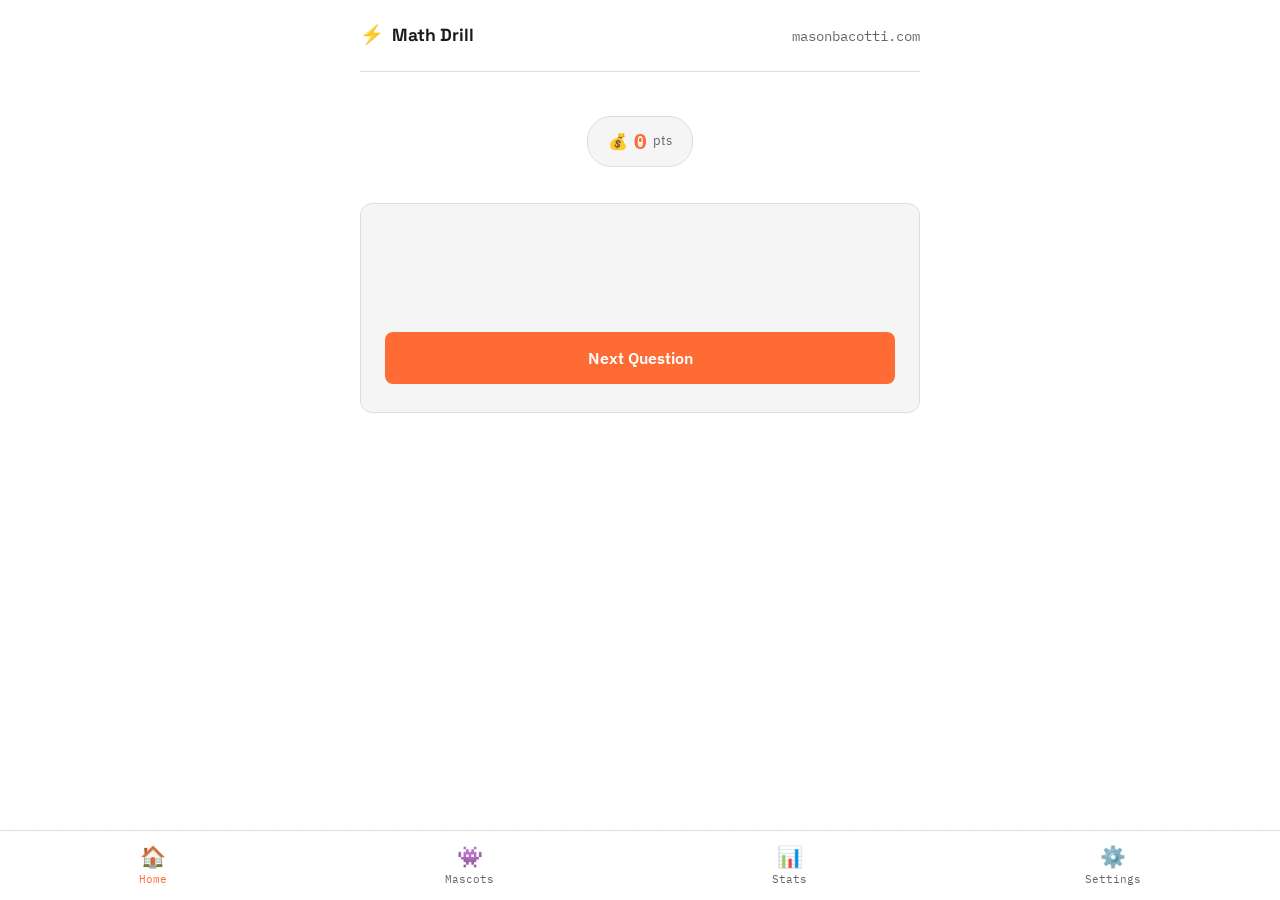
<file: index.html>
<!DOCTYPE html>
<html lang="en">
<head>
  <meta charset="UTF-8">
  <meta name="viewport" content="width=device-width, initial-scale=1.0, maximum-scale=1.0, user-scalable=no">
  <meta name="theme-color" content="#ff6b35">
  <meta name="apple-mobile-web-app-capable" content="yes">
  <meta name="apple-mobile-web-app-status-bar-style" content="default">
  <meta name="apple-mobile-web-app-title" content="Math Drill">
  <meta name="description" content="Gamified mental math trainer. Earn points, collect mascots, master arithmetic.">
  <link rel="manifest" href="manifest.json">
  <title>Math Drill — Train Your Brain</title>
  <link rel="icon" type="image/svg+xml" href="https://btwv.masonbacotti.com/favicon.svg">
  <link rel="preconnect" href="https://fonts.googleapis.com">
  <link rel="preconnect" href="https://fonts.gstatic.com" crossorigin>
  <link href="https://fonts.googleapis.com/css2?family=IBM+Plex+Mono:wght@400;500&family=IBM+Plex+Sans:wght@400;500;600&family=Space+Grotesk:wght@500;700&display=swap" rel="stylesheet">
  <link rel="stylesheet" href="mathdrill.css?v=3">
</head>
<body>

<div class="page-wrap">

  <!-- HEADER -->
  <header>
    <div class="container header-inner">
      <a href="https://masonbacotti.com" class="logo">
        <span class="logo-icon">⚡</span>
        <span>Math Drill</span>
      </a>
      <nav>
        <a href="https://masonbacotti.com">masonbacotti.com</a>
      </nav>
    </div>
  </header>

  <!-- HOME TAB -->
  <section id="tab-home" class="tab active">

    <div class="hero-sm">
      <div class="points-display">
        <span class="points-label">💰</span>
        <span id="points-display" class="points-value">0</span>
        <span class="points-unit">pts</span>
      </div>
    </div>

    <div id="home-content">

      <!-- No problem -->
      <div id="no-problem" class="card">
        <div class="home-mascot-center" id="home-mascot-center"></div>
        <button id="solve-now" class="btn btn-primary">Next Question</button>
      </div>

      <!-- Active problem -->
      <div id="active-problem" class="card hidden">
        <div class="problem-layout">
          <div class="problem-main">
            <div id="hint-bubble" class="hint-bubble hidden"></div>
            <div id="problem-display" class="problem-display">7 x 8</div>
            <div class="diff-label">Difficulty: <span id="diff-badge">Single</span></div>
            <input type="number" id="answer-input" class="answer-input" placeholder="?" autocomplete="off" inputmode="numeric">
            <button id="submit-answer" class="btn btn-primary">Submit</button>
          </div>
          <div class="mascot-playground" id="mascot-playground">
            <div class="playground-label">👾 Your Squad</div>
            <div class="playground-mascots" id="playground-mascots"></div>
          </div>
        </div>
      </div>

      <!-- Result -->
      <div id="result-display" class="card hidden">
        <div id="result-icon" class="result-icon">✅</div>
        <div id="result-text" class="result-text">Correct!</div>
        <div id="points-change" class="points-change hidden">+20 pts</div>
        <div id="correct-answer" class="correct-answer hidden">
          Answer was <span id="expected-answer">56</span>
        </div>
        <button id="next-btn" class="btn btn-primary">Next Question</button>
      </div>

    </div>
  </section>

  <!-- MASCOTS TAB -->
  <section id="tab-mascots" class="tab">
    <div class="hero-sm">
      <div class="shop-points-display">
        <span class="points-label">💰</span>
        <span id="shop-points" class="points-value">0</span>
        <span class="points-unit">pts</span>
      </div>
    </div>
    <div id="mascot-shop">
      <div id="mascot-cards" class="mascot-cards-container"></div>
    </div>
  </section>

  <!-- STATS TAB -->
  <section id="tab-stats" class="tab">
    <div class="hero-sm" style="margin-bottom:0;">
      <h1 class="page-title">Stats</h1>
    </div>

    <div class="accuracy-chart-wrap" id="accuracyChartWrap">
      <div class="chart-label">📈 Accuracy Over Time</div>
      <canvas id="accuracyChart" width="600" height="160"></canvas>
      <div class="chart-empty" id="accuracyChartEmpty">Solve 5+ problems to see your accuracy chart!</div>
    </div>

    <div class="stats-grid">
      <div class="stat-card">
        <div class="stat-icon">💰</div>
        <div class="stat-value" id="points-current">0</div>
        <div class="stat-label">Current Points</div>
      </div>
      <div class="stat-card">
        <div class="stat-icon">⭐</div>
        <div class="stat-value" id="points-lifetime">0</div>
        <div class="stat-label">Lifetime Points</div>
      </div>
      <div class="stat-card">
        <div class="stat-icon">🔥</div>
        <div class="stat-value" id="current-streak">0</div>
        <div class="stat-label">Streak</div>
      </div>
      <div class="stat-card">
        <div class="stat-icon">🏆</div>
        <div class="stat-value" id="best-streak">0</div>
        <div class="stat-label">Best Streak</div>
      </div>
      <div class="stat-card">
        <div class="stat-icon">🎯</div>
        <div class="stat-value" id="accuracy">0%</div>
        <div class="stat-label">Accuracy</div>
      </div>
      <div class="stat-card">
        <div class="stat-icon">⏱️</div>
        <div class="stat-value" id="avg-time">--</div>
        <div class="stat-label">Avg. Time</div>
      </div>
      <div class="stat-card">
        <div class="stat-icon">✅</div>
        <div class="stat-value" id="total-correct">0</div>
        <div class="stat-label">Correct</div>
      </div>
      <div class="stat-card">
        <div class="stat-icon">❌</div>
        <div class="stat-value" id="total-wrong">0</div>
        <div class="stat-label">Wrong</div>
      </div>
      <div class="stat-card">
        <div class="stat-icon">👾</div>
        <div class="stat-value" id="mascots-owned">0</div>
        <div class="stat-label">Mascots</div>
      </div>
    </div>

    <div class="history-section">
      <div class="section-label">Recent History</div>
      <ul id="history-list" class="history-list">
        <li class="history-empty">No problems solved yet</li>
      </ul>
    </div>
  </section>

  <!-- SETTINGS TAB -->
  <section id="tab-settings" class="tab">
    <div class="hero-sm" style="margin-bottom:0;">
      <h1 class="page-title">Settings</h1>
    </div>

    <div class="settings-section">
      <h2 class="settings-heading">Difficulty</h2>
      <div class="slider-container">
        <div class="slider-labels">
          <span>Single</span>
          <span>Double</span>
          <span>Multi-step</span>
        </div>
        <input type="range" id="difficulty-slider" class="slider" min="1" max="3" value="1">
      </div>
      <p class="setting-hint">Higher difficulty = more points per correct answer!</p>
    </div>

    <div class="settings-section">
      <h2 class="settings-heading">Operations</h2>
      <div class="toggle-list">
        <label class="toggle-item">
          <span>Addition (+)</span>
          <input type="checkbox" id="op-add" checked>
          <span class="toggle-switch"></span>
        </label>
        <label class="toggle-item">
          <span>Subtraction (−)</span>
          <input type="checkbox" id="op-sub" checked>
          <span class="toggle-switch"></span>
        </label>
        <label class="toggle-item">
          <span>Multiplication (×)</span>
          <input type="checkbox" id="op-mul" checked>
          <span class="toggle-switch"></span>
        </label>
        <label class="toggle-item">
          <span>Division (÷)</span>
          <input type="checkbox" id="op-div" checked>
          <span class="toggle-switch"></span>
        </label>
      </div>
    </div>

    <div class="settings-section">
      <button id="reset-stats" class="btn btn-danger">🗑️ Reset All Data</button>
    </div>
  </section>

</div><!-- end page-wrap -->

<!-- Bottom Nav -->
<nav class="bottom-nav">
  <button class="nav-btn active" data-tab="home">
    <span class="nav-icon">🏠</span>
    <span class="nav-label">Home</span>
  </button>
  <button class="nav-btn" data-tab="mascots">
    <span class="nav-icon">👾</span>
    <span class="nav-label">Mascots</span>
  </button>
  <button class="nav-btn" data-tab="stats">
    <span class="nav-icon">📊</span>
    <span class="nav-label">Stats</span>
  </button>
  <button class="nav-btn" data-tab="settings">
    <span class="nav-icon">⚙️</span>
    <span class="nav-label">Settings</span>
  </button>
</nav>

<script src="app.js?v=3"></script>
</body>
</html>
</file>
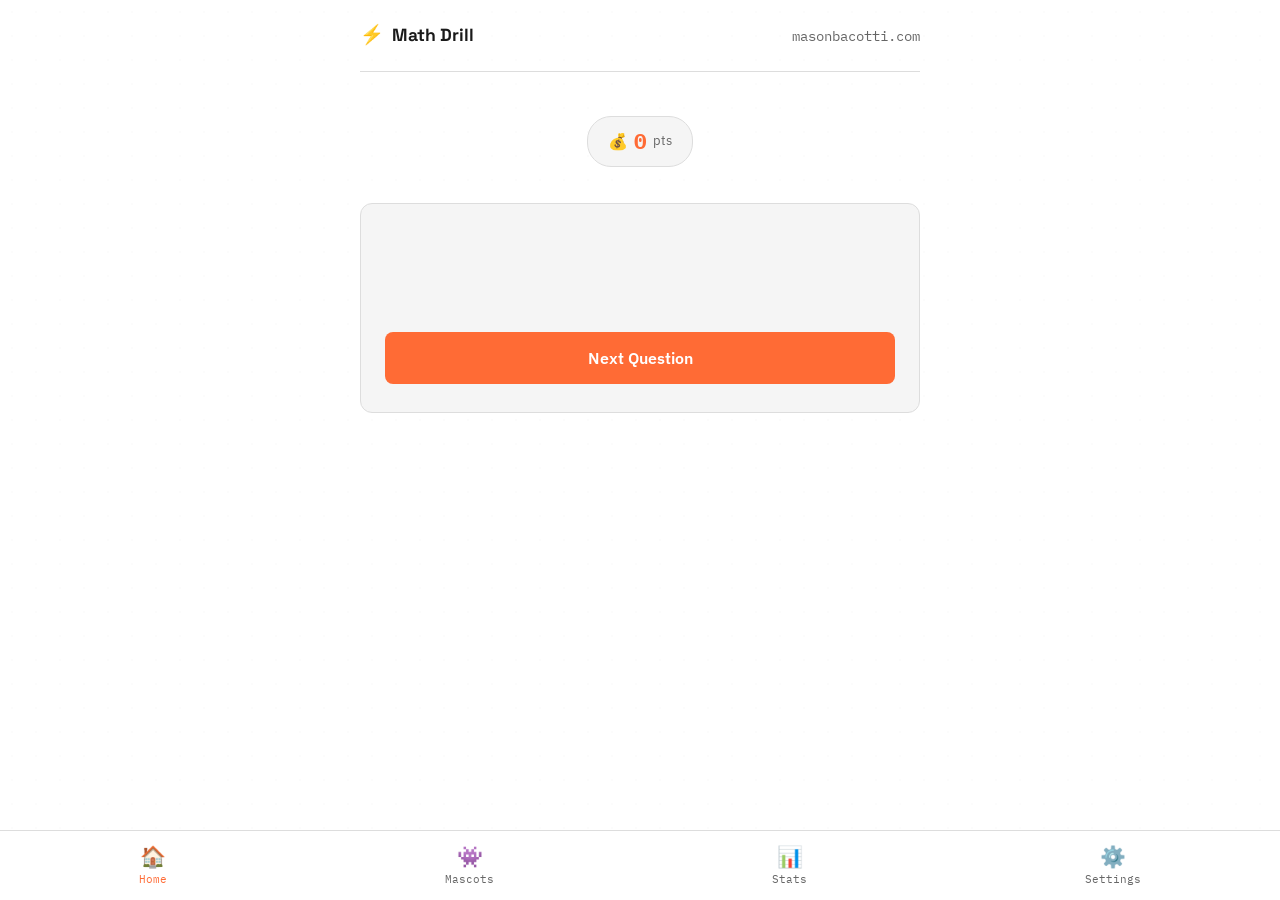
<file: math-drill-v2/index.html>
<!DOCTYPE html>
<html lang="en">
<head>
  <meta charset="UTF-8">
  <meta name="viewport" content="width=device-width, initial-scale=1.0, maximum-scale=1.0, user-scalable=no">
  <meta name="theme-color" content="#ff6b35">
  <meta name="apple-mobile-web-app-capable" content="yes">
  <meta name="apple-mobile-web-app-status-bar-style" content="default">
  <meta name="apple-mobile-web-app-title" content="Math Drill">
  <meta name="description" content="Gamified mental math trainer. Earn points, collect mascots, master arithmetic.">
  <link rel="manifest" href="manifest.json">
  <title>Math Drill — Train Your Brain</title>
  <link rel="icon" type="image/svg+xml" href="https://btwv.masonbacotti.com/favicon.svg">
  <link rel="preconnect" href="https://fonts.googleapis.com">
  <link rel="preconnect" href="https://fonts.gstatic.com" crossorigin>
  <link href="https://fonts.googleapis.com/css2?family=IBM+Plex+Mono:wght@400;500&family=IBM+Plex+Sans:wght@400;500;600&family=Space+Grotesk:wght@500;700&display=swap" rel="stylesheet">
  <link rel="stylesheet" href="mathdrill.css?v=3">
</head>
<body>

<div class="page-wrap">

  <!-- HEADER -->
  <header>
    <div class="container header-inner">
      <a href="https://masonbacotti.com" class="logo">
        <span class="logo-icon">⚡</span>
        <span>Math Drill</span>
      </a>
      <nav>
        <a href="https://masonbacotti.com">masonbacotti.com</a>
      </nav>
    </div>
  </header>

  <!-- HOME TAB -->
  <section id="tab-home" class="tab active">

    <div class="hero-sm">
      <div class="points-display">
        <span class="points-label">💰</span>
        <span id="points-display" class="points-value">0</span>
        <span class="points-unit">pts</span>
      </div>
    </div>

    <div id="home-content">

      <!-- No problem -->
      <div id="no-problem" class="card">
        <div class="home-mascot-center" id="home-mascot-center"></div>
        <button id="solve-now" class="btn btn-primary">Next Question</button>
      </div>

      <!-- Active problem -->
      <div id="active-problem" class="card hidden">
        <div class="problem-layout">
          <div class="problem-main">
            <div id="hint-bubble" class="hint-bubble hidden"></div>
            <div id="problem-display" class="problem-display">7 x 8</div>
            <div class="diff-label">Difficulty: <span id="diff-badge">Single</span></div>
            <input type="number" id="answer-input" class="answer-input" placeholder="?" autocomplete="off" inputmode="numeric">
            <button id="submit-answer" class="btn btn-primary">Submit</button>
          </div>
          <div class="mascot-playground" id="mascot-playground">
            <div class="playground-label">👾 Your Squad</div>
            <div class="playground-mascots" id="playground-mascots"></div>
          </div>
        </div>
      </div>

      <!-- Result -->
      <div id="result-display" class="card hidden">
        <div id="result-icon" class="result-icon">✅</div>
        <div id="result-text" class="result-text">Correct!</div>
        <div id="points-change" class="points-change hidden">+20 pts</div>
        <div id="correct-answer" class="correct-answer hidden">
          Answer was <span id="expected-answer">56</span>
        </div>
        <button id="next-btn" class="btn btn-primary">Next Question</button>
      </div>

    </div>
  </section>

  <!-- MASCOTS TAB -->
  <section id="tab-mascots" class="tab">
    <div class="hero-sm">
      <div class="shop-points-display">
        <span class="points-label">💰</span>
        <span id="shop-points" class="points-value">0</span>
        <span class="points-unit">pts</span>
      </div>
    </div>
    <div id="mascot-shop">
      <div id="mascot-cards" class="mascot-cards-container"></div>
    </div>
  </section>

  <!-- STATS TAB -->
  <section id="tab-stats" class="tab">
    <div class="hero-sm" style="margin-bottom:0;">
      <h1 class="page-title">Stats</h1>
    </div>

    <div class="stats-grid">
      <div class="stat-card">
        <div class="stat-icon">💰</div>
        <div class="stat-value" id="points-current">0</div>
        <div class="stat-label">Current Points</div>
      </div>
      <div class="stat-card">
        <div class="stat-icon">⭐</div>
        <div class="stat-value" id="points-lifetime">0</div>
        <div class="stat-label">Lifetime Points</div>
      </div>
      <div class="stat-card">
        <div class="stat-icon">🔥</div>
        <div class="stat-value" id="current-streak">0</div>
        <div class="stat-label">Streak</div>
      </div>
      <div class="stat-card">
        <div class="stat-icon">🏆</div>
        <div class="stat-value" id="best-streak">0</div>
        <div class="stat-label">Best Streak</div>
      </div>
      <div class="stat-card">
        <div class="stat-icon">🎯</div>
        <div class="stat-value" id="accuracy">0%</div>
        <div class="stat-label">Accuracy</div>
      </div>
      <div class="stat-card">
        <div class="stat-icon">⏱️</div>
        <div class="stat-value" id="avg-time">--</div>
        <div class="stat-label">Avg. Time</div>
      </div>
      <div class="stat-card">
        <div class="stat-icon">✅</div>
        <div class="stat-value" id="total-correct">0</div>
        <div class="stat-label">Correct</div>
      </div>
      <div class="stat-card">
        <div class="stat-icon">❌</div>
        <div class="stat-value" id="total-wrong">0</div>
        <div class="stat-label">Wrong</div>
      </div>
      <div class="stat-card">
        <div class="stat-icon">👾</div>
        <div class="stat-value" id="mascots-owned">0</div>
        <div class="stat-label">Mascots</div>
      </div>
    </div>

    <div class="history-section">
      <div class="section-label">Recent History</div>
      <ul id="history-list" class="history-list">
        <li class="history-empty">No problems solved yet</li>
      </ul>
    </div>
  </section>

  <!-- SETTINGS TAB -->
  <section id="tab-settings" class="tab">
    <div class="hero-sm" style="margin-bottom:0;">
      <h1 class="page-title">Settings</h1>
    </div>

    <div class="settings-section">
      <h2 class="settings-heading">Difficulty</h2>
      <div class="slider-container">
        <div class="slider-labels">
          <span>Single</span>
          <span>Double</span>
          <span>Multi-step</span>
        </div>
        <input type="range" id="difficulty-slider" class="slider" min="1" max="3" value="1">
      </div>
      <p class="setting-hint">Higher difficulty = more points per correct answer!</p>
    </div>

    <div class="settings-section">
      <h2 class="settings-heading">Operations</h2>
      <div class="toggle-list">
        <label class="toggle-item">
          <span>Addition (+)</span>
          <input type="checkbox" id="op-add" checked>
          <span class="toggle-switch"></span>
        </label>
        <label class="toggle-item">
          <span>Subtraction (−)</span>
          <input type="checkbox" id="op-sub" checked>
          <span class="toggle-switch"></span>
        </label>
        <label class="toggle-item">
          <span>Multiplication (×)</span>
          <input type="checkbox" id="op-mul" checked>
          <span class="toggle-switch"></span>
        </label>
        <label class="toggle-item">
          <span>Division (÷)</span>
          <input type="checkbox" id="op-div" checked>
          <span class="toggle-switch"></span>
        </label>
      </div>
    </div>

    <div class="settings-section">
      <button id="reset-stats" class="btn btn-danger">🗑️ Reset All Data</button>
    </div>
  </section>

</div><!-- end page-wrap -->

<!-- Bottom Nav -->
<nav class="bottom-nav">
  <button class="nav-btn active" data-tab="home">
    <span class="nav-icon">🏠</span>
    <span class="nav-label">Home</span>
  </button>
  <button class="nav-btn" data-tab="mascots">
    <span class="nav-icon">👾</span>
    <span class="nav-label">Mascots</span>
  </button>
  <button class="nav-btn" data-tab="stats">
    <span class="nav-icon">📊</span>
    <span class="nav-label">Stats</span>
  </button>
  <button class="nav-btn" data-tab="settings">
    <span class="nav-icon">⚙️</span>
    <span class="nav-label">Settings</span>
  </button>
</nav>

<script src="app.js?v=3"></script>
</body>
</html>
</file>
<file: mathdrill.css>
/* Math Drill — BTWV-style Design */

*, *::before, *::after { box-sizing: border-box; margin: 0; padding: 0; }

:root {
  --bg: #ffffff;
  --surface: #f5f5f5;
  --border: #dddddd;
  --text: #1a1a1a;
  --text-sec: #666666;
  --accent: #ff6b35;
  --accent-light: rgba(255, 107, 53, 0.1);
  --success: #00d26a;
  --error: #d63031;
  --gold: #ffd700;
  --radius: 12px;
  --radius-sm: 8px;
}

body {
  background: var(--bg);
  color: var(--text);
  font-family: 'IBM Plex Sans', sans-serif;
  line-height: 1.6;
  min-height: 100dvh;
  padding-bottom: 70px;
  -webkit-overflow-scrolling: touch;
}

/* Dot grid bg */
body::before {
  content: '';
  position: fixed;
  inset: 0;
  background-image: radial-gradient(circle, #ccc 1px, transparent 1px);
  background-size: 24px 24px;
  opacity: 0.05;
  pointer-events: none;
  z-index: 0;
}

.page-wrap {
  position: relative;
  z-index: 1;
  max-width: 600px;
  margin: 0 auto;
  padding: 0 20px;
}

/* HEADER */
header {
  border-bottom: 1px solid var(--border);
  padding: 20px 0;
  margin-bottom: 24px;
}

.header-inner {
  display: flex;
  align-items: center;
  justify-content: space-between;
  gap: 16px;
}

.logo {
  display: flex;
  align-items: center;
  gap: 8px;
  font-family: 'Space Grotesk', sans-serif;
  font-weight: 700;
  font-size: 1.1rem;
  text-decoration: none;
  color: var(--text);
}

.logo-icon { color: var(--accent); font-size: 1.2rem; }

nav a {
  color: var(--text-sec);
  text-decoration: none;
  font-size: 0.85rem;
  font-family: 'IBM Plex Mono', monospace;
  transition: color 0.2s;
}

nav a:hover { color: var(--text); }

/* HERO (small) */
.hero-sm {
  text-align: center;
  padding: 20px 0;
  margin-bottom: 16px;
}

.page-title {
  font-family: 'Space Grotesk', sans-serif;
  font-size: 1.8rem;
  font-weight: 700;
}

/* Points Display */
.points-display,
.shop-points-display {
  display: inline-flex;
  align-items: center;
  gap: 6px;
  background: var(--surface);
  border: 1px solid var(--border);
  padding: 8px 20px;
  border-radius: 24px;
}

.points-label { font-size: 1rem; }
.points-value {
  font-size: 1.3rem;
  font-weight: 700;
  color: var(--accent);
  font-variant-numeric: tabular-nums;
  font-family: 'IBM Plex Mono', monospace;
}
.points-unit { font-size: 0.8rem; color: var(--text-sec); }

/* Cards */
.card {
  background: var(--surface);
  border: 1px solid var(--border);
  border-radius: var(--radius);
  padding: 28px 24px;
  margin-bottom: 16px;
  position: relative;
  overflow: hidden;
}

.card.correct-flash { animation: flashCorrect 0.5s ease-out; }
.card.wrong-flash { animation: flashWrong 0.5s ease-out; }

@keyframes flashCorrect {
  0%, 100% { background: var(--surface); }
  50% { background: #e8f9f1; }
}
@keyframes flashWrong {
  0%, 100% { background: var(--surface); }
  50% { background: #fce8e8; }
}

/* Buttons */
.btn {
  display: block;
  width: 100%;
  padding: 16px;
  border: none;
  border-radius: var(--radius-sm);
  font-size: 1rem;
  font-weight: 600;
  font-family: 'IBM Plex Sans', sans-serif;
  cursor: pointer;
  transition: opacity 0.2s, transform 0.1s;
}

.btn:active { transform: scale(0.98); }

.btn-primary {
  background: var(--accent);
  color: white;
}

.btn-primary:hover { opacity: 0.9; }

.btn-danger {
  background: var(--error);
  color: white;
}

.btn-secondary {
  background: var(--surface);
  color: var(--text);
  border: 1px solid var(--border);
}

/* Problem Display */
.problem-display {
  font-size: 3.2rem;
  font-weight: 700;
  text-align: center;
  margin-bottom: 16px;
  font-family: 'Space Grotesk', sans-serif;
  letter-spacing: 2px;
}

.diff-label {
  text-align: center;
  font-size: 0.8rem;
  color: var(--text-sec);
  font-family: 'IBM Plex Mono', monospace;
  margin-bottom: 20px;
  margin-top: -8px;
}

#diff-badge {
  color: var(--accent);
  font-weight: 600;
}

/* Problem layout — two column */
.problem-layout {
  display: flex;
  gap: 16px;
  align-items: flex-start;
}

.problem-main {
  flex: 1;
  min-width: 0;
}

/* Mascot Playground (sidebar) */
.mascot-playground {
  width: 80px;
  flex-shrink: 0;
  background: var(--bg);
  border: 1px solid var(--border);
  border-radius: var(--radius-sm);
  padding: 8px 6px;
  display: flex;
  flex-direction: column;
  gap: 4px;
  max-height: 340px;
  overflow-y: auto;
}

.playground-label {
  font-family: 'IBM Plex Mono', monospace;
  font-size: 0.6rem;
  color: var(--text-sec);
  text-transform: uppercase;
  letter-spacing: 0.5px;
  text-align: center;
}

.playground-mascots {
  display: flex;
  flex-direction: column;
  align-items: center;
  gap: 3px;
}

/* Playground mascot items — sized by tier and level */
.pg-mascot {
  display: flex;
  flex-direction: column;
  align-items: center;
  gap: 2px;
  position: relative;
  transition: transform 0.2s;
}

.pg-mascot-img {
  object-fit: contain;
  flex-shrink: 0;
  border-radius: 8px;
}

.pg-mascot-name {
  font-size: 0.45rem;
  font-family: 'IBM Plex Mono', monospace;
  color: var(--text-sec);
  text-align: center;
  line-height: 1.1;
  max-width: 50px;
  overflow: hidden;
  text-overflow: ellipsis;
  white-space: nowrap;
}

/* Level-based sizes per tier */
/* Common tier */
.pg-mascot-common-1 .pg-mascot-img { width: 16px; height: 16px; }
.pg-mascot-common-2 .pg-mascot-img { width: 20px; height: 20px; }
.pg-mascot-common-3 .pg-mascot-img { width: 24px; height: 24px; }
.pg-mascot-common-4 .pg-mascot-img { width: 28px; height: 28px; }

/* Uncommon tier */
.pg-mascot-uncommon-1 .pg-mascot-img { width: 18px; height: 18px; }
.pg-mascot-uncommon-2 .pg-mascot-img { width: 22px; height: 22px; }
.pg-mascot-uncommon-3 .pg-mascot-img { width: 27px; height: 27px; }
.pg-mascot-uncommon-4 .pg-mascot-img { width: 32px; height: 32px; }

/* Rare tier */
.pg-mascot-rare-1 .pg-mascot-img { width: 20px; height: 20px; }
.pg-mascot-rare-2 .pg-mascot-img { width: 25px; height: 25px; }
.pg-mascot-rare-3 .pg-mascot-img { width: 30px; height: 30px; }
.pg-mascot-rare-4 .pg-mascot-img { width: 35px; height: 35px; }

/* Epic tier */
.pg-mascot-epic-1 .pg-mascot-img { width: 22px; height: 22px; }
.pg-mascot-epic-2 .pg-mascot-img { width: 27px; height: 27px; }
.pg-mascot-epic-3 .pg-mascot-img { width: 32px; height: 32px; }
.pg-mascot-epic-4 .pg-mascot-img { width: 37px; height: 37px; }

/* Legendary tier */
.pg-mascot-legendary-1 .pg-mascot-img { width: 24px; height: 24px; }
.pg-mascot-legendary-2 .pg-mascot-img { width: 29px; height: 29px; }
.pg-mascot-legendary-3 .pg-mascot-img { width: 34px; height: 34px; }
.pg-mascot-legendary-4 .pg-mascot-img { width: 39px; height: 39px; }

/* Equipped mascot glow */
.pg-mascot.equipped .pg-mascot-img {
  box-shadow: 0 0 0 3px var(--accent), 0 0 12px rgba(255,107,53,0.4);
}

.pg-mascot.equipped .pg-mascot-name {
  color: var(--accent);
  font-weight: 600;
}

/* Level stars in playground */
.pg-mascot-level {
  font-size: 0.5rem;
  color: var(--gold);
  line-height: 1;
}

/* Home mascot center */
.home-mascot-center {
  display: flex;
  flex-direction: column;
  align-items: center;
  gap: 6px;
  margin-bottom: 20px;
  min-height: 80px;
  justify-content: center;
}

.home-mascot-img {
  width: 72px;
  height: 72px;
  object-fit: contain;
}

.home-mascot-name {
  font-family: 'Space Grotesk', sans-serif;
  font-size: 0.9rem;
  font-weight: 600;
  color: var(--text-sec);
}

.no-mascot-hint {
  font-size: 0.85rem;
  color: var(--text-sec);
  font-style: italic;
}

/* Hint bubble */
.hint-bubble {
  background: var(--accent-light);
  border: 1px solid var(--accent);
  border-radius: var(--radius-sm);
  padding: 10px 16px;
  text-align: center;
  font-size: 0.85rem;
  color: var(--accent);
  margin-bottom: 16px;
}

/* Answer Input */
.answer-input {
  width: 100%;
  padding: 16px;
  border: 2px solid var(--border);
  border-radius: var(--radius-sm);
  background: var(--bg);
  color: var(--text);
  font-size: 1.8rem;
  font-weight: 700;
  text-align: center;
  margin-bottom: 16px;
  font-family: 'Space Grotesk', sans-serif;
  outline: none;
  transition: border-color 0.2s;
}

.answer-input:focus { border-color: var(--accent); }
.answer-input::placeholder { color: var(--text-sec); font-weight: 400; }
.answer-input::-webkit-outer-spin-button,
.answer-input::-webkit-inner-spin-button { -webkit-appearance: none; }

/* Result */
.result-icon { font-size: 3.5rem; text-align: center; margin-bottom: 8px; }

.result-text {
  font-size: 1.6rem;
  font-weight: 700;
  text-align: center;
  margin-bottom: 8px;
  font-family: 'Space Grotesk', sans-serif;
}

.result-text.correct { color: var(--success); }
.result-text.wrong { color: var(--error); }
.result-text.saved { color: var(--accent); }
.result-text.bonus { color: var(--gold); }

.points-change {
  font-size: 1.2rem;
  font-weight: 700;
  text-align: center;
  margin-bottom: 16px;
  font-family: 'IBM Plex Mono', monospace;
  animation: popIn 0.4s ease-out;
}

.points-change.positive { color: var(--accent); }
.points-change.negative { color: var(--error); }

@keyframes popIn {
  0% { opacity: 0; transform: scale(0.7); }
  60% { transform: scale(1.1); }
  100% { opacity: 1; transform: scale(1); }
}

.correct-answer {
  text-align: center;
  color: var(--text-sec);
  margin-bottom: 20px;
  font-size: 1rem;
}

.correct-answer span {
  color: var(--success);
  font-weight: 700;
  font-family: 'IBM Plex Mono', monospace;
}

/* Stats */
.stats-grid {
  display: grid;
  grid-template-columns: 1fr 1fr;
  gap: 12px;
  margin-bottom: 24px;
}

.stat-card {
  background: var(--surface);
  border: 1px solid var(--border);
  border-radius: var(--radius);
  padding: 20px 16px;
  text-align: center;
}

.stat-icon { font-size: 1.4rem; margin-bottom: 6px; }
.stat-value { font-size: 1.8rem; font-weight: 700; font-family: 'Space Grotesk', sans-serif; }
.stat-label { font-size: 0.75rem; color: var(--text-sec); margin-top: 2px; }

/* History */
.history-section { margin-bottom: 24px; }
.section-label {
  font-family: 'IBM Plex Mono', monospace;
  font-size: 0.75rem;
  color: var(--text-sec);
  text-transform: uppercase;
  letter-spacing: 1px;
  margin-bottom: 14px;
}
.history-list { list-style: none; }
.history-list li {
  background: var(--surface);
  border: 1px solid var(--border);
  border-radius: var(--radius-sm);
  padding: 14px 16px;
  margin-bottom: 8px;
  display: flex;
  justify-content: space-between;
  align-items: center;
  font-size: 0.9rem;
}
.history-empty { color: var(--text-sec); text-align: center; padding: 20px !important; }

/* Accuracy Chart */
.accuracy-chart-wrap {
  background: var(--surface);
  border: 1px solid var(--border);
  border-radius: var(--radius);
  padding: 20px;
  margin-bottom: 16px;
  position: relative;
}
.chart-label {
  font-family: 'Space Grotesk', sans-serif;
  font-size: 0.9rem;
  font-weight: 600;
  color: var(--text-sec);
  margin-bottom: 12px;
}
#accuracyChart {
  width: 100%;
  height: auto;
  display: block;
}
.chart-empty {
  color: var(--text-sec);
  font-size: 0.85rem;
  text-align: center;
  padding: 12px 0;
}
.accuracy-chart-wrap .chart-empty { display: none; }
.accuracy-chart-wrap.no-data .chart-empty { display: block; }
.history-item .problem { font-family: 'IBM Plex Mono', monospace; font-weight: 600; font-size: 0.85rem; }
.history-item .result-icon { font-size: 1.1rem; }
.history-left { display: flex; flex-direction: column; gap: 2px; }
.solve-time { font-size: 0.75rem; color: var(--text-sec); }

/* Settings */
.settings-section {
  background: var(--surface);
  border: 1px solid var(--border);
  border-radius: var(--radius);
  padding: 24px;
  margin-bottom: 16px;
}

.settings-heading {
  font-family: 'Space Grotesk', sans-serif;
  font-size: 0.95rem;
  font-weight: 700;
  margin-bottom: 16px;
  text-transform: uppercase;
  letter-spacing: 0.5px;
  color: var(--text-sec);
  font-size: 0.75rem;
}

.setting-hint {
  font-size: 0.8rem;
  color: var(--accent);
  margin-top: 10px;
  text-align: center;
}

/* Slider */
.slider-container { margin-bottom: 8px; }
.slider-labels {
  display: flex;
  justify-content: space-between;
  margin-bottom: 12px;
  font-size: 0.8rem;
  color: var(--text-sec);
}

.slider {
  width: 100%;
  height: 6px;
  -webkit-appearance: none;
  appearance: none;
  background: var(--border);
  border-radius: 3px;
  outline: none;
}

.slider::-webkit-slider-thumb {
  -webkit-appearance: none;
  width: 22px;
  height: 22px;
  background: var(--accent);
  border-radius: 50%;
  cursor: pointer;
}

/* Toggle */
.toggle-list { display: flex; flex-direction: column; }
.toggle-item {
  display: flex;
  justify-content: space-between;
  align-items: center;
  padding: 14px 0;
  border-bottom: 1px solid var(--border);
  cursor: pointer;
}
.toggle-item:last-child { border-bottom: none; }
.toggle-item input { display: none; }
.toggle-switch {
  width: 44px;
  height: 26px;
  background: var(--border);
  border-radius: 13px;
  position: relative;
  transition: background 0.3s;
  flex-shrink: 0;
}
.toggle-switch::after {
  content: '';
  position: absolute;
  width: 22px;
  height: 22px;
  background: white;
  border-radius: 50%;
  top: 2px;
  left: 2px;
  transition: transform 0.3s;
  box-shadow: 0 1px 3px rgba(0,0,0,0.15);
}
.toggle-item input:checked + .toggle-switch { background: var(--accent); }
.toggle-item input:checked + .toggle-switch::after { transform: translateX(18px); }

/* ================= */
/* MASCOT SHOP       */
/* ================= */

.mascot-cards-container {
  display: flex;
  flex-direction: column;
  gap: 4px;
  padding-bottom: 20px;
}

.shop-tier-header {
  font-family: 'IBM Plex Mono', monospace;
  font-size: 0.7rem;
  font-weight: 500;
  padding: 10px 12px;
  margin-top: 10px;
  text-transform: uppercase;
  letter-spacing: 1px;
  color: var(--text-sec);
  background: var(--surface);
  border: 1px solid var(--border);
  border-radius: var(--radius-sm);
}

.mascot-tier-grid {
  display: grid;
  grid-template-columns: 1fr 1fr;
  gap: 12px;
  padding: 8px 0;
}

.mascot-card {
  background: var(--surface);
  border: 2px solid var(--border);
  border-radius: var(--radius);
  padding: 18px 14px;
  text-align: center;
  position: relative;
  transition: border-color 0.2s, transform 0.2s;
}

.mascot-card:active { transform: scale(0.98); }

.mascot-card.tier-common { border-color: rgba(46, 204, 113, 0.25); }
.mascot-card.tier-uncommon { border-color: rgba(52, 152, 219, 0.25); }
.mascot-card.tier-rare { border-color: rgba(155, 89, 182, 0.3); }
.mascot-card.tier-epic { border-color: rgba(230, 126, 34, 0.35); }
.mascot-card.tier-legendary { border-color: rgba(241, 196, 15, 0.4); }

.mascot-card.equipped { border-color: var(--accent) !important; }

.mascot-card-img {
  width: 68px;
  height: 68px;
  object-fit: contain;
  margin-bottom: 8px;
}

.mascot-level {
  position: absolute;
  top: 8px;
  right: 8px;
  font-size: 0.65rem;
  color: var(--accent);
  font-family: 'IBM Plex Mono', monospace;
}

.mascot-name {
  font-family: 'Space Grotesk', sans-serif;
  font-size: 0.85rem;
  font-weight: 700;
  margin-bottom: 2px;
}

.mascot-desc {
  font-size: 0.7rem;
  color: var(--text-sec);
  margin-bottom: 6px;
  line-height: 1.3;
}

.mascot-ability {
  font-size: 0.72rem;
  color: var(--accent);
  margin-bottom: 8px;
  font-family: 'IBM Plex Mono', monospace;
}

.mascot-cost {
  font-size: 0.72rem;
  color: var(--text-sec);
  margin-bottom: 10px;
  font-family: 'IBM Plex Mono', monospace;
}

.mascot-buttons {
  display: flex;
  flex-direction: column;
  gap: 5px;
}

/* Mascot buttons */
.btn-mascot {
  padding: 8px 10px;
  border: none;
  border-radius: 6px;
  font-size: 0.75rem;
  font-weight: 600;
  font-family: 'IBM Plex Sans', sans-serif;
  cursor: pointer;
  transition: opacity 0.2s, transform 0.1s;
}

.btn-mascot:active { transform: scale(0.95); }

.btn-mascot.buy { background: var(--accent); color: white; }
.btn-mascot.buy.disabled { background: var(--border); color: var(--text-sec); cursor: not-allowed; }
.btn-mascot.equipped { background: var(--accent); color: white; }
.btn-mascot { background: var(--bg); color: var(--text); border: 1px solid var(--border); }
.btn-mascot.upgrade { background: rgba(0,210,106,0.12); color: var(--success); border: 1px solid rgba(0,210,106,0.3); }
.btn-mascot.upgrade.disabled { background: var(--bg); color: var(--text-sec); border-color: var(--border); cursor: not-allowed; }
.btn-mascot.maxed { background: linear-gradient(135deg, #ffd700, #f39c12); color: #1a1a1a; font-weight: 700; }

/* Bottom Nav */
.bottom-nav {
  position: fixed;
  bottom: 0; left: 0; right: 0;
  background: white;
  display: flex;
  justify-content: space-around;
  padding: 8px 0;
  border-top: 1px solid var(--border);
  z-index: 100;
}

.nav-btn {
  display: flex;
  flex-direction: column;
  align-items: center;
  gap: 3px;
  padding: 6px 16px;
  background: none;
  border: none;
  color: var(--text-sec);
  cursor: pointer;
  border-radius: var(--radius-sm);
  transition: color 0.2s;
}

.nav-btn.active { color: var(--accent); }
.nav-btn:hover { color: var(--text); }
.nav-icon { font-size: 1.3rem; }
.nav-label { font-size: 0.7rem; font-family: 'IBM Plex Mono', monospace; }

/* Tabs */
.tab { display: none; }
.tab.active { display: block; }

/* Utility */
.hidden { display: none !important; }

/* Responsive */
@media (max-width: 400px) {
  .mascot-tier-grid { grid-template-columns: 1fr; }
  .problem-display { font-size: 2.6rem; }
}
/* v2 */
</file>
<file: math-drill-v2/mathdrill.css>
/* Math Drill — BTWV-style Design */

*, *::before, *::after { box-sizing: border-box; margin: 0; padding: 0; }

:root {
  --bg: #ffffff;
  --surface: #f5f5f5;
  --border: #dddddd;
  --text: #1a1a1a;
  --text-sec: #666666;
  --accent: #ff6b35;
  --accent-light: rgba(255, 107, 53, 0.1);
  --success: #00d26a;
  --error: #d63031;
  --gold: #ffd700;
  --radius: 12px;
  --radius-sm: 8px;
}

body {
  background: var(--bg);
  color: var(--text);
  font-family: 'IBM Plex Sans', sans-serif;
  line-height: 1.6;
  min-height: 100dvh;
  padding-bottom: 70px;
  -webkit-overflow-scrolling: touch;
}

/* Dot grid bg */
body::before {
  content: '';
  position: fixed;
  inset: 0;
  background-image: radial-gradient(circle, #ccc 1px, transparent 1px);
  background-size: 24px 24px;
  opacity: 0.05;
  pointer-events: none;
  z-index: 0;
}

.page-wrap {
  position: relative;
  z-index: 1;
  max-width: 600px;
  margin: 0 auto;
  padding: 0 20px;
}

/* HEADER */
header {
  border-bottom: 1px solid var(--border);
  padding: 20px 0;
  margin-bottom: 24px;
}

.header-inner {
  display: flex;
  align-items: center;
  justify-content: space-between;
  gap: 16px;
}

.logo {
  display: flex;
  align-items: center;
  gap: 8px;
  font-family: 'Space Grotesk', sans-serif;
  font-weight: 700;
  font-size: 1.1rem;
  text-decoration: none;
  color: var(--text);
}

.logo-icon { color: var(--accent); font-size: 1.2rem; }

nav a {
  color: var(--text-sec);
  text-decoration: none;
  font-size: 0.85rem;
  font-family: 'IBM Plex Mono', monospace;
  transition: color 0.2s;
}

nav a:hover { color: var(--text); }

/* HERO (small) */
.hero-sm {
  text-align: center;
  padding: 20px 0;
  margin-bottom: 16px;
}

.page-title {
  font-family: 'Space Grotesk', sans-serif;
  font-size: 1.8rem;
  font-weight: 700;
}

/* Points Display */
.points-display,
.shop-points-display {
  display: inline-flex;
  align-items: center;
  gap: 6px;
  background: var(--surface);
  border: 1px solid var(--border);
  padding: 8px 20px;
  border-radius: 24px;
}

.points-label { font-size: 1rem; }
.points-value {
  font-size: 1.3rem;
  font-weight: 700;
  color: var(--accent);
  font-variant-numeric: tabular-nums;
  font-family: 'IBM Plex Mono', monospace;
}
.points-unit { font-size: 0.8rem; color: var(--text-sec); }

/* Cards */
.card {
  background: var(--surface);
  border: 1px solid var(--border);
  border-radius: var(--radius);
  padding: 28px 24px;
  margin-bottom: 16px;
  position: relative;
  overflow: hidden;
}

.card.correct-flash { animation: flashCorrect 0.5s ease-out; }
.card.wrong-flash { animation: flashWrong 0.5s ease-out; }

@keyframes flashCorrect {
  0%, 100% { background: var(--surface); }
  50% { background: #e8f9f1; }
}
@keyframes flashWrong {
  0%, 100% { background: var(--surface); }
  50% { background: #fce8e8; }
}

/* Buttons */
.btn {
  display: block;
  width: 100%;
  padding: 16px;
  border: none;
  border-radius: var(--radius-sm);
  font-size: 1rem;
  font-weight: 600;
  font-family: 'IBM Plex Sans', sans-serif;
  cursor: pointer;
  transition: opacity 0.2s, transform 0.1s;
}

.btn:active { transform: scale(0.98); }

.btn-primary {
  background: var(--accent);
  color: white;
}

.btn-primary:hover { opacity: 0.9; }

.btn-danger {
  background: var(--error);
  color: white;
}

.btn-secondary {
  background: var(--surface);
  color: var(--text);
  border: 1px solid var(--border);
}

/* Problem Display */
.problem-display {
  font-size: 3.2rem;
  font-weight: 700;
  text-align: center;
  margin-bottom: 16px;
  font-family: 'Space Grotesk', sans-serif;
  letter-spacing: 2px;
}

.diff-label {
  text-align: center;
  font-size: 0.8rem;
  color: var(--text-sec);
  font-family: 'IBM Plex Mono', monospace;
  margin-bottom: 20px;
  margin-top: -8px;
}

#diff-badge {
  color: var(--accent);
  font-weight: 600;
}

/* Problem layout — two column */
.problem-layout {
  display: flex;
  gap: 16px;
  align-items: flex-start;
}

.problem-main {
  flex: 1;
  min-width: 0;
}

/* Mascot Playground (sidebar) */
.mascot-playground {
  width: 80px;
  flex-shrink: 0;
  background: var(--bg);
  border: 1px solid var(--border);
  border-radius: var(--radius-sm);
  padding: 8px 6px;
  display: flex;
  flex-direction: column;
  gap: 4px;
  max-height: 340px;
  overflow-y: auto;
}

.playground-label {
  font-family: 'IBM Plex Mono', monospace;
  font-size: 0.6rem;
  color: var(--text-sec);
  text-transform: uppercase;
  letter-spacing: 0.5px;
  text-align: center;
}

.playground-mascots {
  display: flex;
  flex-direction: column;
  align-items: center;
  gap: 3px;
}

/* Playground mascot items — sized by tier and level */
.pg-mascot {
  display: flex;
  flex-direction: column;
  align-items: center;
  gap: 2px;
  position: relative;
  transition: transform 0.2s;
}

.pg-mascot-img {
  object-fit: contain;
  flex-shrink: 0;
  border-radius: 8px;
}

.pg-mascot-name {
  font-size: 0.45rem;
  font-family: 'IBM Plex Mono', monospace;
  color: var(--text-sec);
  text-align: center;
  line-height: 1.1;
  max-width: 50px;
  overflow: hidden;
  text-overflow: ellipsis;
  white-space: nowrap;
}

/* Level-based sizes per tier */
/* Common tier */
.pg-mascot-common-1 .pg-mascot-img { width: 16px; height: 16px; }
.pg-mascot-common-2 .pg-mascot-img { width: 20px; height: 20px; }
.pg-mascot-common-3 .pg-mascot-img { width: 24px; height: 24px; }
.pg-mascot-common-4 .pg-mascot-img { width: 28px; height: 28px; }

/* Uncommon tier */
.pg-mascot-uncommon-1 .pg-mascot-img { width: 18px; height: 18px; }
.pg-mascot-uncommon-2 .pg-mascot-img { width: 22px; height: 22px; }
.pg-mascot-uncommon-3 .pg-mascot-img { width: 27px; height: 27px; }
.pg-mascot-uncommon-4 .pg-mascot-img { width: 32px; height: 32px; }

/* Rare tier */
.pg-mascot-rare-1 .pg-mascot-img { width: 20px; height: 20px; }
.pg-mascot-rare-2 .pg-mascot-img { width: 25px; height: 25px; }
.pg-mascot-rare-3 .pg-mascot-img { width: 30px; height: 30px; }
.pg-mascot-rare-4 .pg-mascot-img { width: 35px; height: 35px; }

/* Epic tier */
.pg-mascot-epic-1 .pg-mascot-img { width: 22px; height: 22px; }
.pg-mascot-epic-2 .pg-mascot-img { width: 27px; height: 27px; }
.pg-mascot-epic-3 .pg-mascot-img { width: 32px; height: 32px; }
.pg-mascot-epic-4 .pg-mascot-img { width: 37px; height: 37px; }

/* Legendary tier */
.pg-mascot-legendary-1 .pg-mascot-img { width: 24px; height: 24px; }
.pg-mascot-legendary-2 .pg-mascot-img { width: 29px; height: 29px; }
.pg-mascot-legendary-3 .pg-mascot-img { width: 34px; height: 34px; }
.pg-mascot-legendary-4 .pg-mascot-img { width: 39px; height: 39px; }

/* Equipped mascot glow */
.pg-mascot.equipped .pg-mascot-img {
  box-shadow: 0 0 0 3px var(--accent), 0 0 12px rgba(255,107,53,0.4);
}

.pg-mascot.equipped .pg-mascot-name {
  color: var(--accent);
  font-weight: 600;
}

/* Level stars in playground */
.pg-mascot-level {
  font-size: 0.5rem;
  color: var(--gold);
  line-height: 1;
}

/* Home mascot center */
.home-mascot-center {
  display: flex;
  flex-direction: column;
  align-items: center;
  gap: 6px;
  margin-bottom: 20px;
  min-height: 80px;
  justify-content: center;
}

.home-mascot-img {
  width: 72px;
  height: 72px;
  object-fit: contain;
}

.home-mascot-name {
  font-family: 'Space Grotesk', sans-serif;
  font-size: 0.9rem;
  font-weight: 600;
  color: var(--text-sec);
}

.no-mascot-hint {
  font-size: 0.85rem;
  color: var(--text-sec);
  font-style: italic;
}

/* Hint bubble */
.hint-bubble {
  background: var(--accent-light);
  border: 1px solid var(--accent);
  border-radius: var(--radius-sm);
  padding: 10px 16px;
  text-align: center;
  font-size: 0.85rem;
  color: var(--accent);
  margin-bottom: 16px;
}

/* Answer Input */
.answer-input {
  width: 100%;
  padding: 16px;
  border: 2px solid var(--border);
  border-radius: var(--radius-sm);
  background: var(--bg);
  color: var(--text);
  font-size: 1.8rem;
  font-weight: 700;
  text-align: center;
  margin-bottom: 16px;
  font-family: 'Space Grotesk', sans-serif;
  outline: none;
  transition: border-color 0.2s;
}

.answer-input:focus { border-color: var(--accent); }
.answer-input::placeholder { color: var(--text-sec); font-weight: 400; }
.answer-input::-webkit-outer-spin-button,
.answer-input::-webkit-inner-spin-button { -webkit-appearance: none; }

/* Result */
.result-icon { font-size: 3.5rem; text-align: center; margin-bottom: 8px; }

.result-text {
  font-size: 1.6rem;
  font-weight: 700;
  text-align: center;
  margin-bottom: 8px;
  font-family: 'Space Grotesk', sans-serif;
}

.result-text.correct { color: var(--success); }
.result-text.wrong { color: var(--error); }
.result-text.saved { color: var(--accent); }
.result-text.bonus { color: var(--gold); }

.points-change {
  font-size: 1.2rem;
  font-weight: 700;
  text-align: center;
  margin-bottom: 16px;
  font-family: 'IBM Plex Mono', monospace;
  animation: popIn 0.4s ease-out;
}

.points-change.positive { color: var(--accent); }
.points-change.negative { color: var(--error); }

@keyframes popIn {
  0% { opacity: 0; transform: scale(0.7); }
  60% { transform: scale(1.1); }
  100% { opacity: 1; transform: scale(1); }
}

.correct-answer {
  text-align: center;
  color: var(--text-sec);
  margin-bottom: 20px;
  font-size: 1rem;
}

.correct-answer span {
  color: var(--success);
  font-weight: 700;
  font-family: 'IBM Plex Mono', monospace;
}

/* Stats */
.stats-grid {
  display: grid;
  grid-template-columns: 1fr 1fr;
  gap: 12px;
  margin-bottom: 24px;
}

.stat-card {
  background: var(--surface);
  border: 1px solid var(--border);
  border-radius: var(--radius);
  padding: 20px 16px;
  text-align: center;
}

.stat-icon { font-size: 1.4rem; margin-bottom: 6px; }
.stat-value { font-size: 1.8rem; font-weight: 700; font-family: 'Space Grotesk', sans-serif; }
.stat-label { font-size: 0.75rem; color: var(--text-sec); margin-top: 2px; }

/* History */
.history-section { margin-bottom: 24px; }
.section-label {
  font-family: 'IBM Plex Mono', monospace;
  font-size: 0.75rem;
  color: var(--text-sec);
  text-transform: uppercase;
  letter-spacing: 1px;
  margin-bottom: 14px;
}
.history-list { list-style: none; }
.history-list li {
  background: var(--surface);
  border: 1px solid var(--border);
  border-radius: var(--radius-sm);
  padding: 14px 16px;
  margin-bottom: 8px;
  display: flex;
  justify-content: space-between;
  align-items: center;
  font-size: 0.9rem;
}
.history-empty { color: var(--text-sec); text-align: center; padding: 20px !important; }
.history-item .problem { font-family: 'IBM Plex Mono', monospace; font-weight: 600; font-size: 0.85rem; }
.history-item .result-icon { font-size: 1.1rem; }
.history-left { display: flex; flex-direction: column; gap: 2px; }
.solve-time { font-size: 0.75rem; color: var(--text-sec); }

/* Settings */
.settings-section {
  background: var(--surface);
  border: 1px solid var(--border);
  border-radius: var(--radius);
  padding: 24px;
  margin-bottom: 16px;
}

.settings-heading {
  font-family: 'Space Grotesk', sans-serif;
  font-size: 0.95rem;
  font-weight: 700;
  margin-bottom: 16px;
  text-transform: uppercase;
  letter-spacing: 0.5px;
  color: var(--text-sec);
  font-size: 0.75rem;
}

.setting-hint {
  font-size: 0.8rem;
  color: var(--accent);
  margin-top: 10px;
  text-align: center;
}

/* Slider */
.slider-container { margin-bottom: 8px; }
.slider-labels {
  display: flex;
  justify-content: space-between;
  margin-bottom: 12px;
  font-size: 0.8rem;
  color: var(--text-sec);
}

.slider {
  width: 100%;
  height: 6px;
  -webkit-appearance: none;
  appearance: none;
  background: var(--border);
  border-radius: 3px;
  outline: none;
}

.slider::-webkit-slider-thumb {
  -webkit-appearance: none;
  width: 22px;
  height: 22px;
  background: var(--accent);
  border-radius: 50%;
  cursor: pointer;
}

/* Toggle */
.toggle-list { display: flex; flex-direction: column; }
.toggle-item {
  display: flex;
  justify-content: space-between;
  align-items: center;
  padding: 14px 0;
  border-bottom: 1px solid var(--border);
  cursor: pointer;
}
.toggle-item:last-child { border-bottom: none; }
.toggle-item input { display: none; }
.toggle-switch {
  width: 44px;
  height: 26px;
  background: var(--border);
  border-radius: 13px;
  position: relative;
  transition: background 0.3s;
  flex-shrink: 0;
}
.toggle-switch::after {
  content: '';
  position: absolute;
  width: 22px;
  height: 22px;
  background: white;
  border-radius: 50%;
  top: 2px;
  left: 2px;
  transition: transform 0.3s;
  box-shadow: 0 1px 3px rgba(0,0,0,0.15);
}
.toggle-item input:checked + .toggle-switch { background: var(--accent); }
.toggle-item input:checked + .toggle-switch::after { transform: translateX(18px); }

/* ================= */
/* MASCOT SHOP       */
/* ================= */

.mascot-cards-container {
  display: flex;
  flex-direction: column;
  gap: 4px;
  padding-bottom: 20px;
}

.shop-tier-header {
  font-family: 'IBM Plex Mono', monospace;
  font-size: 0.7rem;
  font-weight: 500;
  padding: 10px 12px;
  margin-top: 10px;
  text-transform: uppercase;
  letter-spacing: 1px;
  color: var(--text-sec);
  background: var(--surface);
  border: 1px solid var(--border);
  border-radius: var(--radius-sm);
}

.mascot-tier-grid {
  display: grid;
  grid-template-columns: 1fr 1fr;
  gap: 12px;
  padding: 8px 0;
}

.mascot-card {
  background: var(--surface);
  border: 2px solid var(--border);
  border-radius: var(--radius);
  padding: 18px 14px;
  text-align: center;
  position: relative;
  transition: border-color 0.2s, transform 0.2s;
}

.mascot-card:active { transform: scale(0.98); }

.mascot-card.tier-common { border-color: rgba(46, 204, 113, 0.25); }
.mascot-card.tier-uncommon { border-color: rgba(52, 152, 219, 0.25); }
.mascot-card.tier-rare { border-color: rgba(155, 89, 182, 0.3); }
.mascot-card.tier-epic { border-color: rgba(230, 126, 34, 0.35); }
.mascot-card.tier-legendary { border-color: rgba(241, 196, 15, 0.4); }

.mascot-card.equipped { border-color: var(--accent) !important; }

.mascot-card-img {
  width: 68px;
  height: 68px;
  object-fit: contain;
  margin-bottom: 8px;
}

.mascot-level {
  position: absolute;
  top: 8px;
  right: 8px;
  font-size: 0.65rem;
  color: var(--accent);
  font-family: 'IBM Plex Mono', monospace;
}

.mascot-name {
  font-family: 'Space Grotesk', sans-serif;
  font-size: 0.85rem;
  font-weight: 700;
  margin-bottom: 2px;
}

.mascot-desc {
  font-size: 0.7rem;
  color: var(--text-sec);
  margin-bottom: 6px;
  line-height: 1.3;
}

.mascot-ability {
  font-size: 0.72rem;
  color: var(--accent);
  margin-bottom: 8px;
  font-family: 'IBM Plex Mono', monospace;
}

.mascot-cost {
  font-size: 0.72rem;
  color: var(--text-sec);
  margin-bottom: 10px;
  font-family: 'IBM Plex Mono', monospace;
}

.mascot-buttons {
  display: flex;
  flex-direction: column;
  gap: 5px;
}

/* Mascot buttons */
.btn-mascot {
  padding: 8px 10px;
  border: none;
  border-radius: 6px;
  font-size: 0.75rem;
  font-weight: 600;
  font-family: 'IBM Plex Sans', sans-serif;
  cursor: pointer;
  transition: opacity 0.2s, transform 0.1s;
}

.btn-mascot:active { transform: scale(0.95); }

.btn-mascot.buy { background: var(--accent); color: white; }
.btn-mascot.buy.disabled { background: var(--border); color: var(--text-sec); cursor: not-allowed; }
.btn-mascot.equipped { background: var(--accent); color: white; }
.btn-mascot { background: var(--bg); color: var(--text); border: 1px solid var(--border); }
.btn-mascot.upgrade { background: rgba(0,210,106,0.12); color: var(--success); border: 1px solid rgba(0,210,106,0.3); }
.btn-mascot.upgrade.disabled { background: var(--bg); color: var(--text-sec); border-color: var(--border); cursor: not-allowed; }
.btn-mascot.maxed { background: linear-gradient(135deg, #ffd700, #f39c12); color: #1a1a1a; font-weight: 700; }

/* Bottom Nav */
.bottom-nav {
  position: fixed;
  bottom: 0; left: 0; right: 0;
  background: white;
  display: flex;
  justify-content: space-around;
  padding: 8px 0;
  border-top: 1px solid var(--border);
  z-index: 100;
}

.nav-btn {
  display: flex;
  flex-direction: column;
  align-items: center;
  gap: 3px;
  padding: 6px 16px;
  background: none;
  border: none;
  color: var(--text-sec);
  cursor: pointer;
  border-radius: var(--radius-sm);
  transition: color 0.2s;
}

.nav-btn.active { color: var(--accent); }
.nav-btn:hover { color: var(--text); }
.nav-icon { font-size: 1.3rem; }
.nav-label { font-size: 0.7rem; font-family: 'IBM Plex Mono', monospace; }

/* Tabs */
.tab { display: none; }
.tab.active { display: block; }

/* Utility */
.hidden { display: none !important; }

/* Responsive */
@media (max-width: 400px) {
  .mascot-tier-grid { grid-template-columns: 1fr; }
  .problem-display { font-size: 2.6rem; }
}
/* v2 */
</file>
